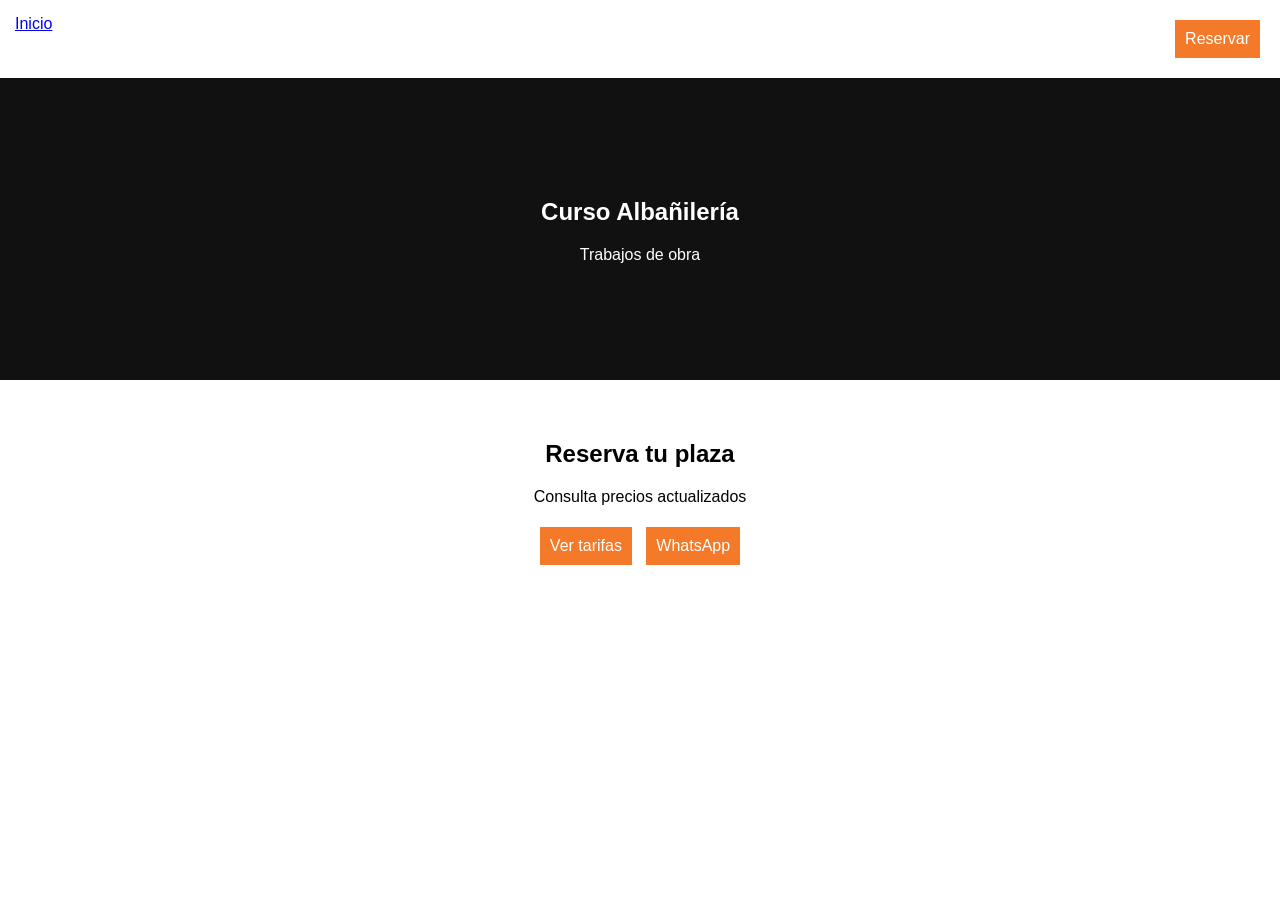
<file: curso-albanileria.html>
<!DOCTYPE html><html lang="es"><head>
<meta charset="UTF-8"><title>Curso Albañilería</title>
<link rel="stylesheet" href="style.css"></head><body>

<header>
<a href="index.html">Inicio</a>
<a class="cta" href="https://wa.me/34600508945">Reservar</a>
</header>

<section class="hero">
<h1>Curso Albañilería</h1>
<p>Trabajos de obra</p>
</section>

<section>
<h2>Reserva tu plaza</h2>
<p>Consulta precios actualizados</p>
<a href="tarifas.html" class="btn">Ver tarifas</a>
<a href="https://wa.me/34600508945" class="cta">WhatsApp</a>
</section>

</body></html>
</file>
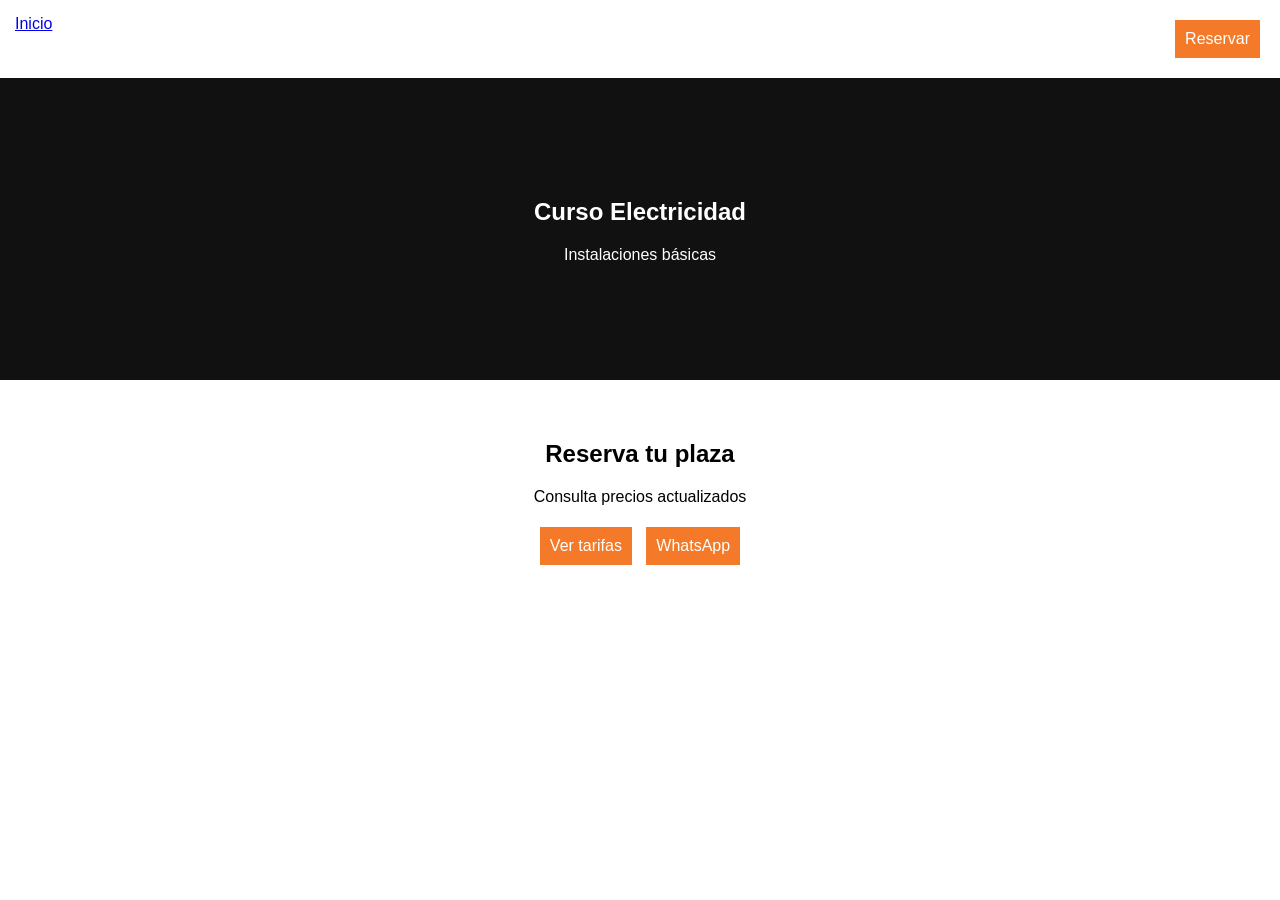
<file: curso-electricidad.html>
<!DOCTYPE html><html lang="es"><head>
<meta charset="UTF-8"><title>Curso Electricidad</title>
<link rel="stylesheet" href="style.css"></head><body>

<header>
<a href="index.html">Inicio</a>
<a class="cta" href="https://wa.me/34600508945">Reservar</a>
</header>

<section class="hero">
<h1>Curso Electricidad</h1>
<p>Instalaciones básicas</p>
</section>

<section>
<h2>Reserva tu plaza</h2>
<p>Consulta precios actualizados</p>
<a href="tarifas.html" class="btn">Ver tarifas</a>
<a href="https://wa.me/34600508945" class="cta">WhatsApp</a>
</section>

</body></html>
</file>
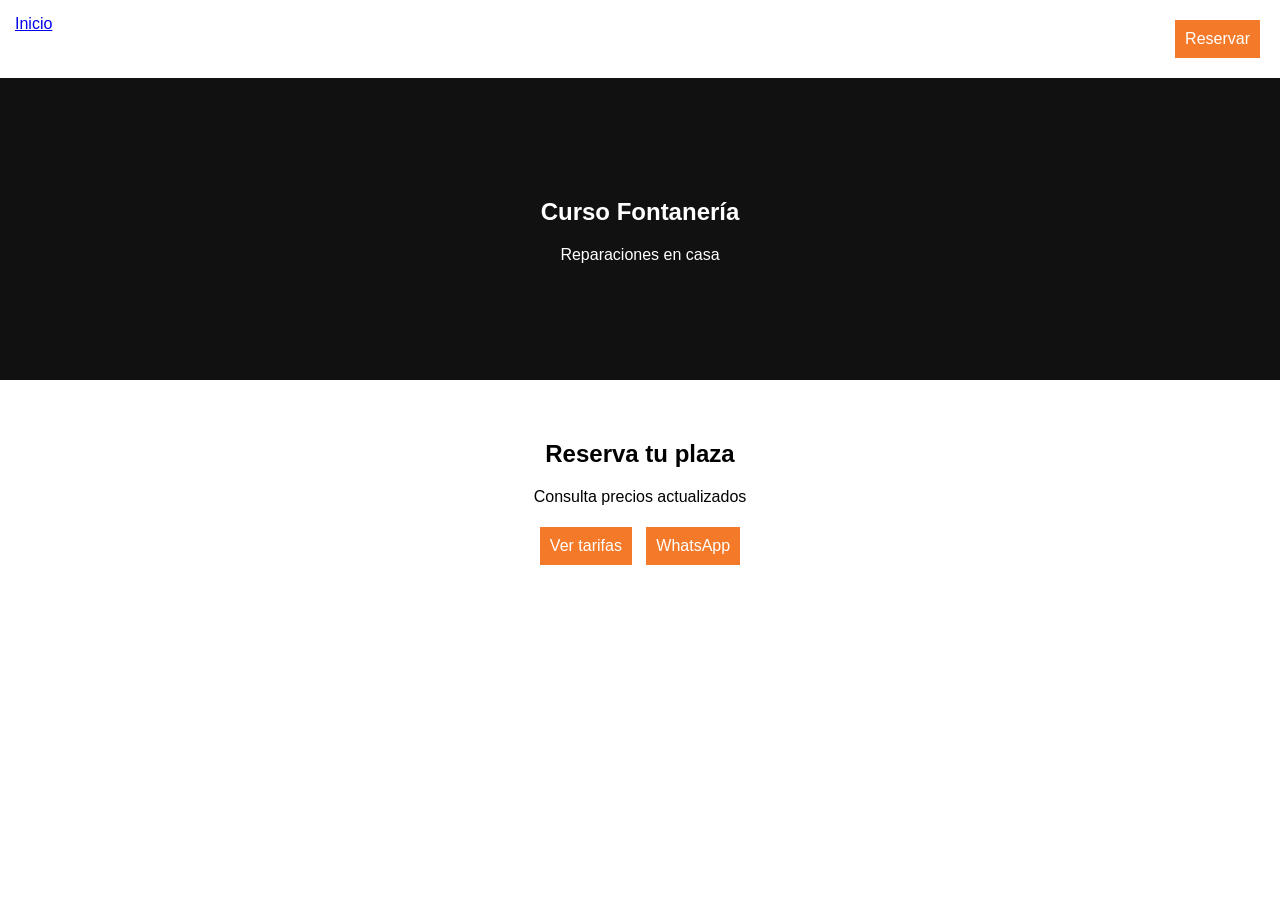
<file: curso-fontaneria.html>
<!DOCTYPE html><html lang="es"><head>
<meta charset="UTF-8"><title>Curso Fontanería</title>
<link rel="stylesheet" href="style.css"></head><body>

<header>
<a href="index.html">Inicio</a>
<a class="cta" href="https://wa.me/34600508945">Reservar</a>
</header>

<section class="hero">
<h1>Curso Fontanería</h1>
<p>Reparaciones en casa</p>
</section>

<section>
<h2>Reserva tu plaza</h2>
<p>Consulta precios actualizados</p>
<a href="tarifas.html" class="btn">Ver tarifas</a>
<a href="https://wa.me/34600508945" class="cta">WhatsApp</a>
</section>

</body></html>
</file>
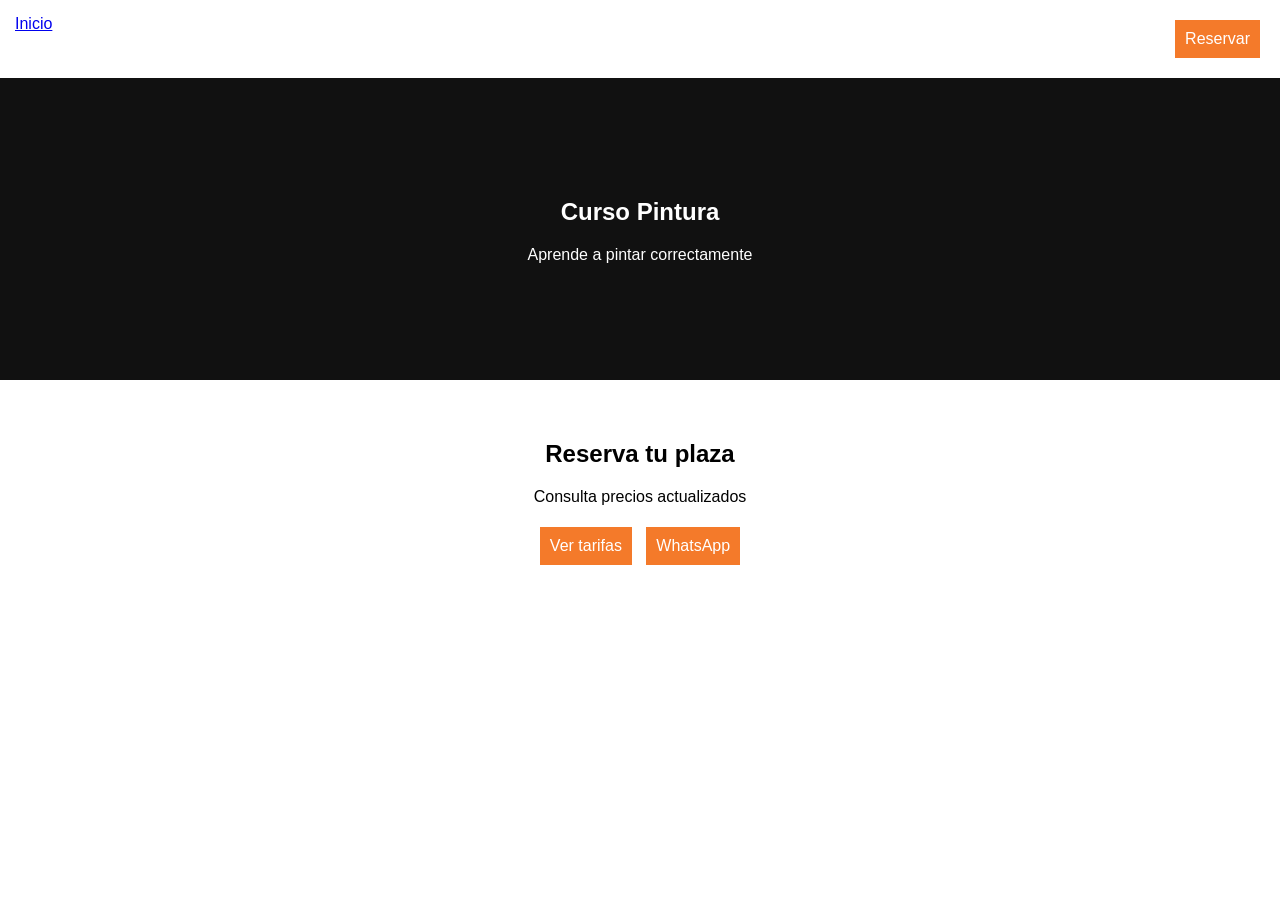
<file: curso-pintura.html>
<!DOCTYPE html><html lang="es"><head>
<meta charset="UTF-8"><title>Curso Pintura</title>
<link rel="stylesheet" href="style.css"></head><body>

<header>
<a href="index.html">Inicio</a>
<a class="cta" href="https://wa.me/34600508945">Reservar</a>
</header>

<section class="hero">
<h1>Curso Pintura</h1>
<p>Aprende a pintar correctamente</p>
</section>

<section>
<h2>Reserva tu plaza</h2>
<p>Consulta precios actualizados</p>
<a href="tarifas.html" class="btn">Ver tarifas</a>
<a href="https://wa.me/34600508945" class="cta">WhatsApp</a>
</section>

</body></html>
</file>
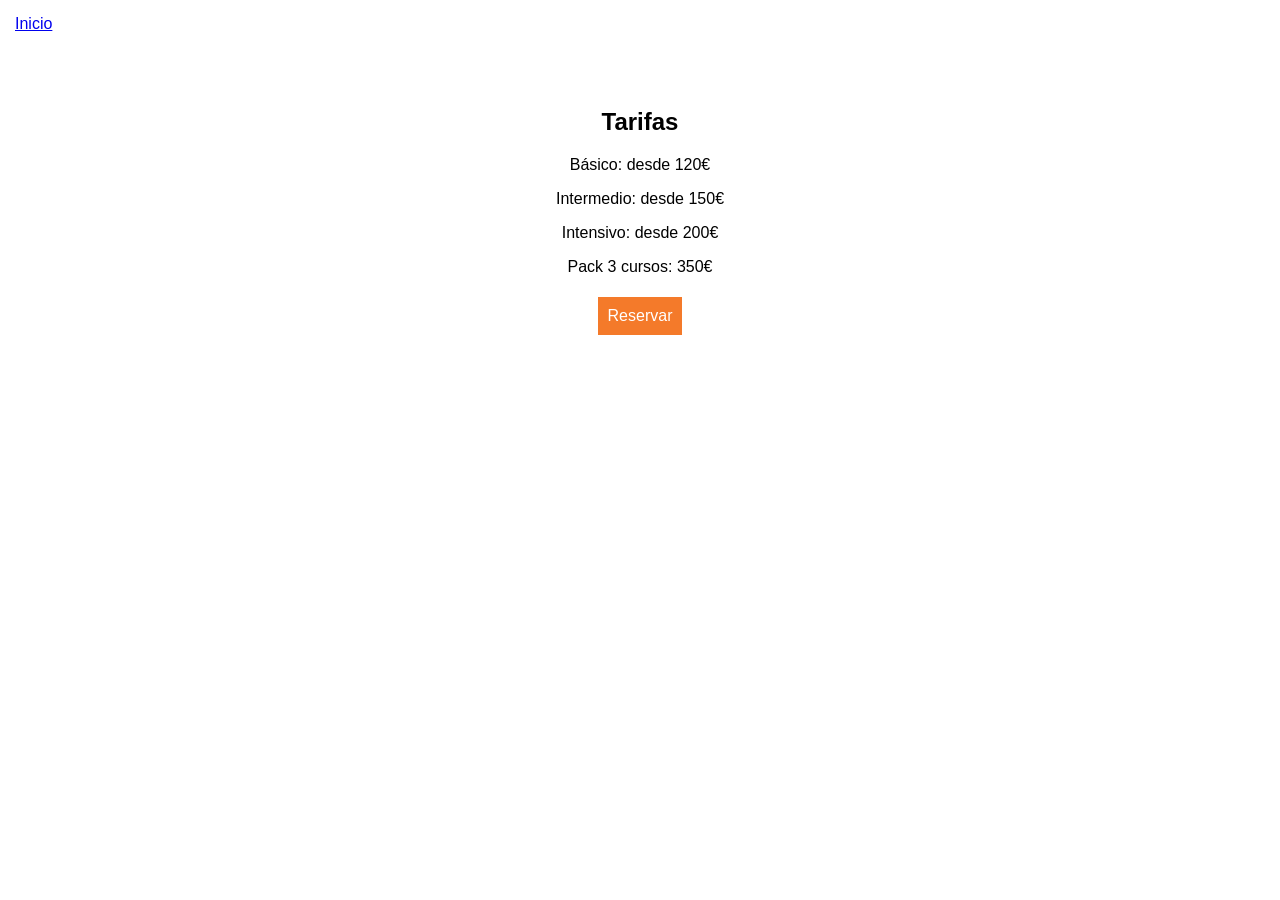
<file: tarifas.html>
<!DOCTYPE html><html lang="es"><head>
<meta charset="UTF-8"><title>Tarifas</title>
<link rel="stylesheet" href="style.css"></head><body>

<header><a href="index.html">Inicio</a></header>

<section>
<h1>Tarifas</h1>
<p>Básico: desde 120€</p>
<p>Intermedio: desde 150€</p>
<p>Intensivo: desde 200€</p>
<p>Pack 3 cursos: 350€</p>
<a href="https://wa.me/34600508945" class="btn">Reservar</a>
</section>

</body></html>
</file>
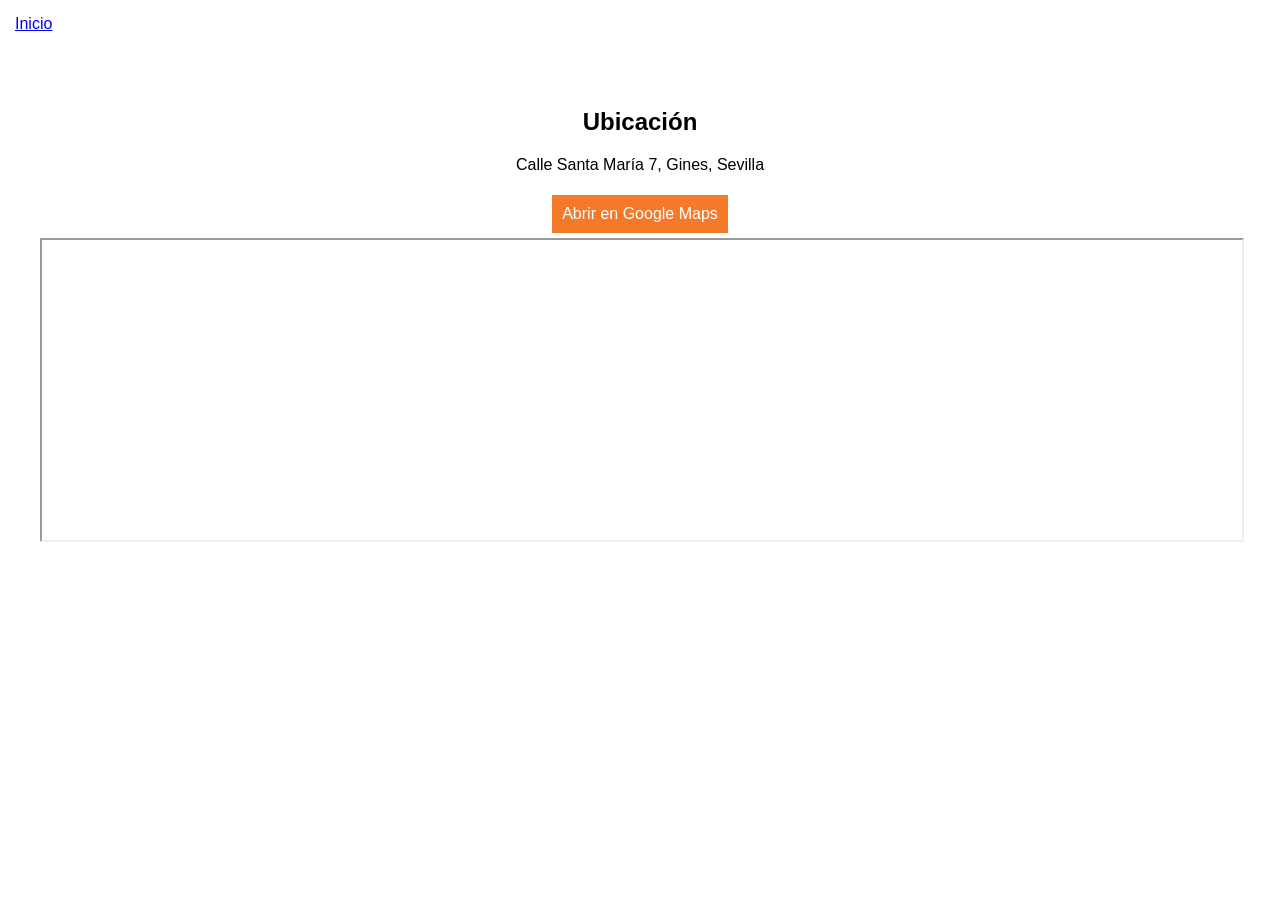
<file: ubicacion.html>
<!DOCTYPE html><html lang="es"><head>
<meta charset="UTF-8"><title>Ubicación</title>
<link rel="stylesheet" href="style.css"></head><body>

<header><a href="index.html">Inicio</a></header>

<section>
<h1>Ubicación</h1>
<p>Calle Santa María 7, Gines, Sevilla</p>

<a class="btn" href="https://www.google.com/maps/search/?api=1&query=Calle+Santa+Maria+7+Gines+Sevilla">
Abrir en Google Maps</a>

<iframe src="https://www.google.com/maps?q=Calle+Santa+Maria+7+Gines+Sevilla&output=embed"
width="100%" height="300"></iframe>
</section>

</body></html>
</file>
<file: style.css>
body{margin:0;font-family:Arial}
header{display:flex;justify-content:space-between;padding:15px}
.logo{height:50px}
.cta,.btn{background:#F47A2A;color:#fff;padding:10px;text-decoration:none;margin:5px;display:inline-block}
.hero{background:#111;color:#fff;text-align:center;padding:100px 20px}
section{padding:40px;text-align:center}
footer{background:#111;color:#fff;padding:20px}
</file>
